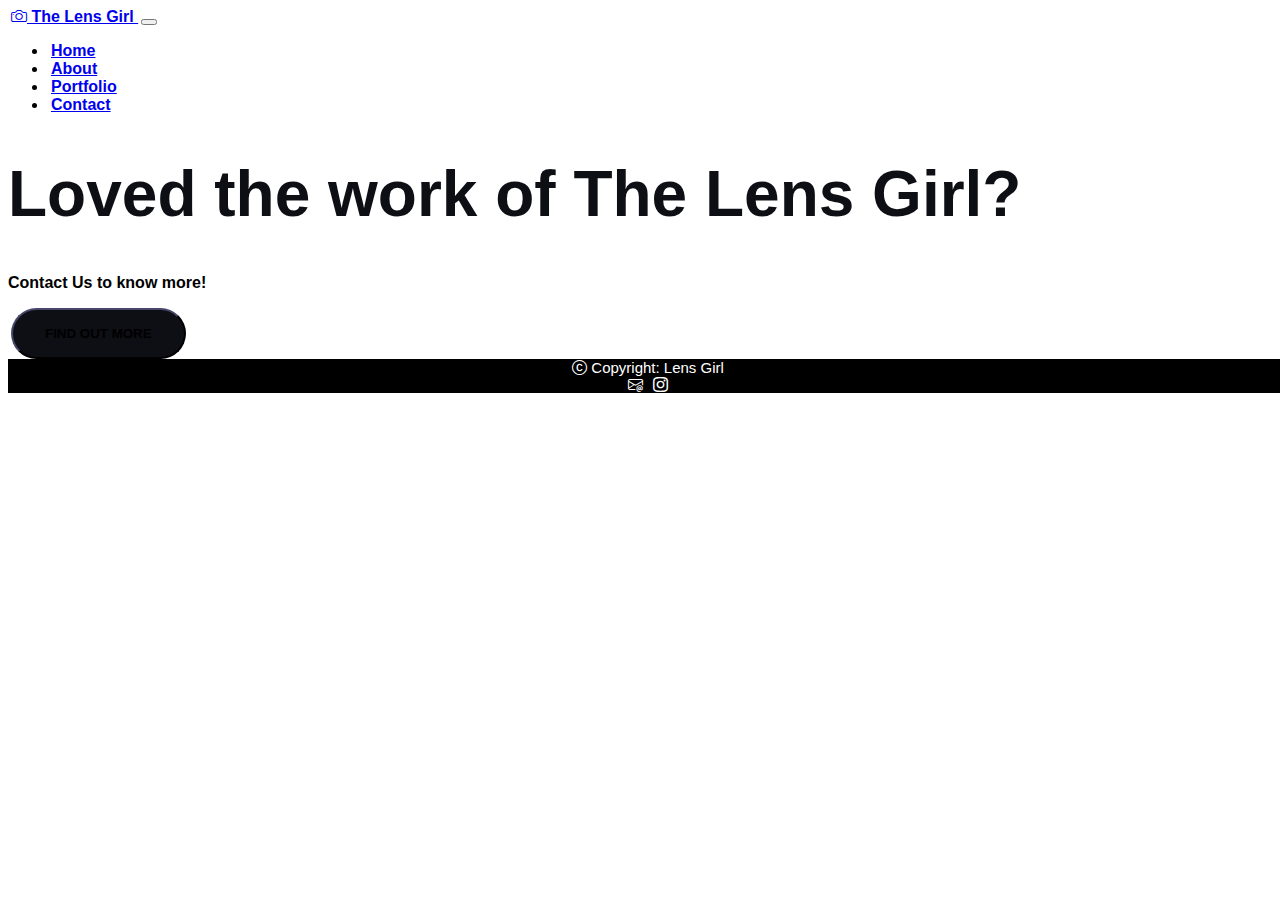
<file: contact.html>
<!DOCTYPE html>
<html>

<head>
    <title>Lens Girl Website</title>
    <link href="https://cdn.jsdelivr.net/npm/bootstrap@5.3.0-alpha1/dist/css/bootstrap.min.css" rel="stylesheet" integrity="sha384-GLhlTQ8iRABdZLl6O3oVMWSktQOp6b7In1Zl3/Jr59b6EGGoI1aFkw7cmDA6j6gD" crossorigin="anonymous">
    <link rel="stylesheet" href="https://cdn.jsdelivr.net/npm/bootstrap-icons@1.10.3/font/bootstrap-icons.css">
    <link rel="stylesheet" type="text/css" href="contactstyle.css">
</head>

<body>
    <nav class="navbar navbar-expand-lg bg-body-tertiary">
        <div class="container-fluid">
            <a class="navbar-brand" href="#"><strong><i class="bi bi-camera"></i> The Lens Girl </strong></a>
            <button class="navbar-toggler" type="button" data-bs-toggle="collapse" data-bs-target="#navbarText" aria-controls="navbarText" aria-expanded="false" aria-label="Toggle navigation">
                <span class="navbar-toggler-icon"></span>
            </button>
            <div class="navbar-right">
                <div class="collapse navbar-collapse" id="navbarText">
                    <ul class="navbar-nav me-auto mb-2 mb-lg-0">
                        <li class="nav-item">
                            <a class="nav-link active" aria-current="page" href="./index.html"><strong>Home </strong></a>
                        </li>
                        <li class="nav-item">
                            <a class="nav-link active" aria-current="page" href="./about.html"><strong>About </strong></a>
                        </li>
                        
                        <li class="nav-item">
                            <a class="nav-link active" aria-current="page" href="./portfolio.html"><strong>Portfolio </strong></a>
                        </li>
                        <li class="nav-item">
                            <a class="nav-link" href="#"> <strong>Contact </strong></a>
                        </li>
                    </ul>
                </div>
            </div>
        </div>
    </nav>
    <div class="container d-flex align-items-center h-100">
        <div class="row">
            <header class="text-center col-12">
                <h1 class="text">Loved the work of The Lens Girl?  </h1>
                <p><strong> Contact Us to know more!</strong></p>
            </header>
            <div class="buffer col-12"></div>
            <section class="text-center col-12">
                <a href="http://eepurl.com/imYEW-/"><button class="btn btn-primary btn-xl">Find Out More</button></a>
            </section>
        </div>
    </div>
    <div class="row">
        <footer>
            <i class="bi bi-c-circle"></i>
         Copyright: Lens Girl
            <div>
               <td>
               <a  href="mailto: thelensgirl06@gmail.com"> <i class="bi bi-envelope-at" style="color: white;"></i></a>
                <a href="https://www.instagram.com/_thelensgirl_/"><i class="bi bi-instagram" style="color: white;"></i></a>
                </td>
            </div>
        </footer>
    <script src="https://cdn.jsdelivr.net/npm/@popperjs/core@2.11.6/dist/umd/popper.min.js" integrity="sha384-oBqDVmMz9ATKxIep9tiCxS/Z9fNfEXiDAYTujMAeBAsjFuCZSmKbSSUnQlmh/jp3" crossorigin="anonymous"></script>
    <script src="https://cdn.jsdelivr.net/npm/bootstrap@5.3.0-alpha1/dist/js/bootstrap.min.js" integrity="sha384-mQ93GR66B00ZXjt0YO5KlohRA5SY2XofN4zfuZxLkoj1gXtW8ANNCe9d5Y3eG5eD" crossorigin="anonymous"></script>
</body>
</file>
<file: contactstyle.css>
body, html {
	width: 100%;
	height: 100%;
	font-family: 'Montserrat', sans-serif;
	background: url(https://i.imgur.com/itLKbRq.jpg) no-repeat center center fixed; 
   -webkit-background-size: cover;
   -moz-background-size: cover;
  -o-background-size: cover;
    background-size: cover;
}
h1 {
 	font-size: 4rem;
	color: #0E0E15;
}
.btn{
	font-weight: 700;
	border-radius: 300px;
	text-transform: uppercase;

}
	
.btn-primary{
	background-color: #0E0E15;
	border-color: #0E0E15;
}

.btn-primary:hover{
	background-color: #151518;
	border-color: #151518;
	border-width: 4px;
}

.btn-xl{
	padding: 1rem 2rem;
}
footer{
  color: white;
  background-color: black;
  font-size: 15px;
  text-align: center;
}
td, a{
  padding-left: 3px;
  padding-right: 3px;
}
</file>
